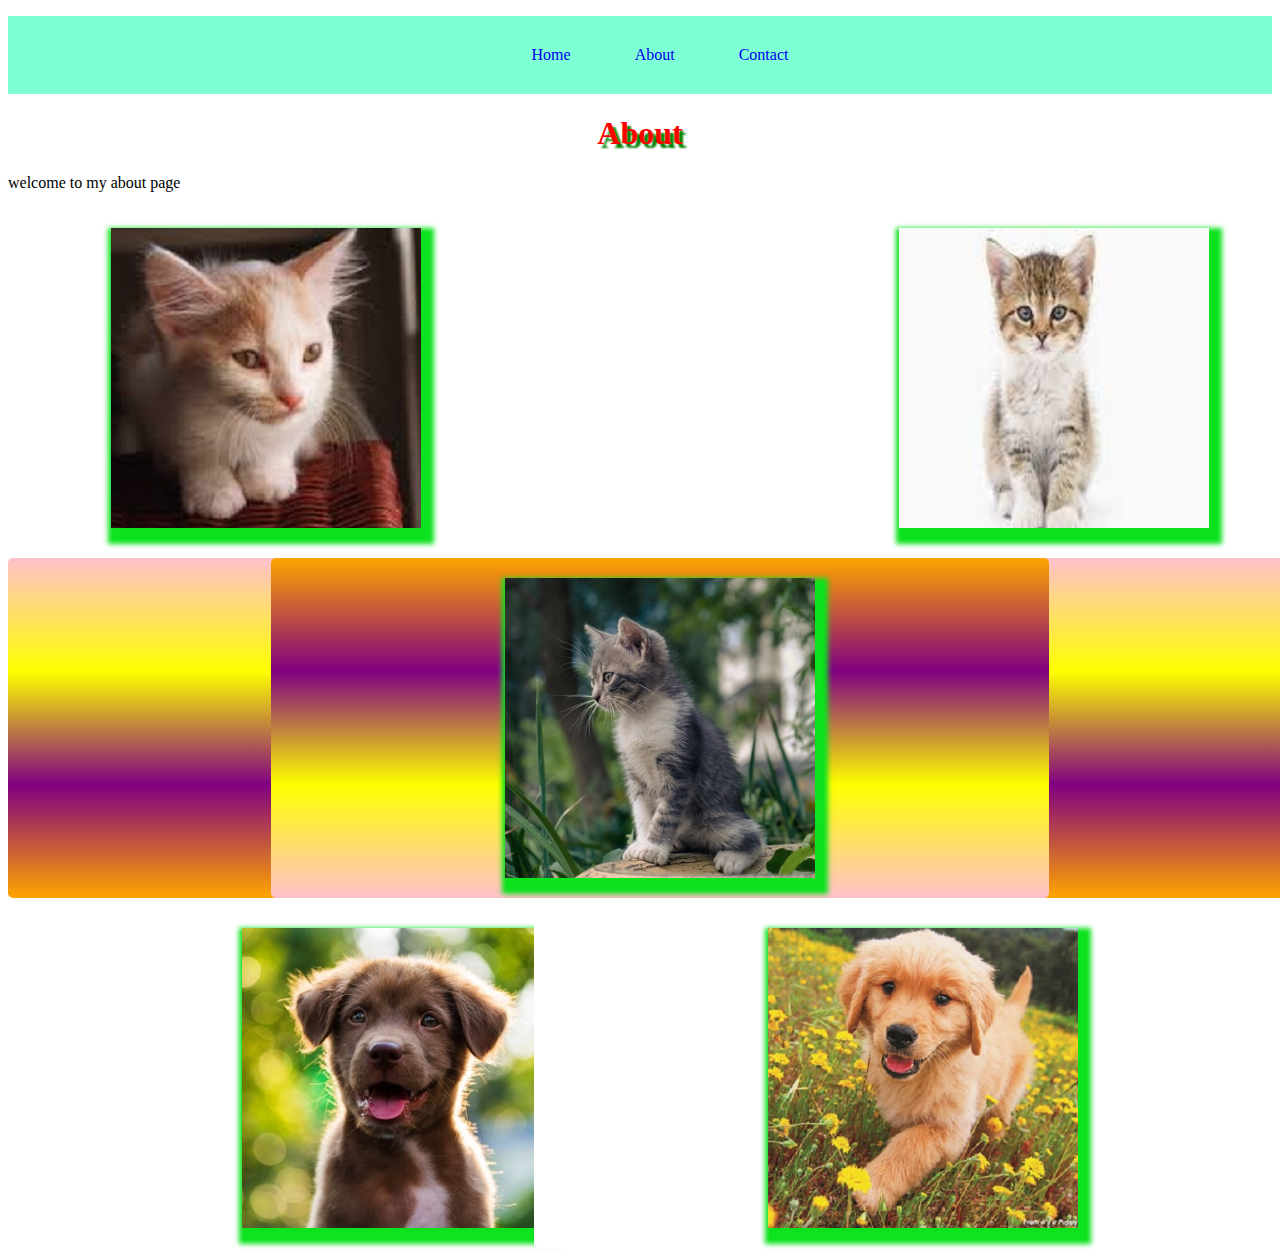
<file: about.html>
<!DOCTYPE html>
<html lang="en">
<head>
    <meta charset="UTF-8">
    <meta name="viewport" content="width=device-width,
    initial-scale=1.0">
    <meta http-equiv="X-UA-Compatible" content="ie=edge">
    <title>My About Page</title>
    <link rel="stylesheet" href="style.css">
</head>
<body>
 <header>
    <nav>
        <ul>
            <a href="index.html"><li>Home</li></a>
            <a href="about.html"><li>About</li></a>
            <a href="contact.html"><li>Contact</li></a>
        </ul>
    </nav>
</header> 
<h1>About</h1>  
 <p>welcome to my about page</p>
 <div class="wrapper">
    <div class="Box a"><img src="kittens2.jpg" alt="kitten" height="300px"></div>
    <div class="Box b"><img src="kittens3.jpg" alt="kitten" height="300px"></div>
    <div class="Box c"></div>
    <div class="Box d"><img src="puppies.jpg" alt="puppy" height="300px"></div>
    <div class="Box e"><img src="puppies2.jpg" alt="puppy" height="300px"></div>
    <div class="Box f"><img src="kitten1.jpg" alt="kitten" height="300px"></div>
  </div>
</body>
</html>
</file>
<file: style.css>
h1 {
    text-align: center;
    color: red;
    text-shadow: 4px 4px 2px green;
}

.title {
    color: rgb(16, 201, 72);
}

#italic{
    color: rgb(233, 15, 167);
}

nav{
    background-color: aquamarine;
   text-align: center;
}

.nav-wrapper {
    background-color: blue;
}

a {
    text-decoration-line: none;
}

nav ul {
    list-style: none    
}
nav li{
    display: inline-block;
    padding: 30px;
}


.container {
    border: 10px dashed aqua;
    margin: 50px 5px 25px 0px;
    padding: 30px 0px 10px 35px;
}

.box {
    
    height: 200px;
    width: 200px;
    background: blue;
    margin: 10px;
}

@keyframes fadeMe {
    0% {
        opacity: 1;
    }
    100% {
        opacity: 0;
    }
}

#box1 {
    animation-name: fadeMe;
    animation-duration: 4s;
    animation-iteration-count: infinite;
    animation-timing-function: linear;
}

@keyframes rotation{
    0% {transform: rotate(90deg);}
    50% {transform: rotate(180deg);}
    100% {transform: rotate(360deg);}
}

#box2 {
    animation-name: rotation;
    animation-duration: 1s;
    animation-iteration-count: 4s;
    animation-timing-function: ease-in-out;
    border-radius: 10%;
    background-image: radial-gradient(circle,purple,orange,yellow,pink,purple);
}

@keyframes getBigger {
    0% {transform: scale(1);}
    50% {transform: scale(2);}
    100% {transform: scale(0.5);}
}

#box3 {
    animation: getBigger 6s infinite ease-in;
    border-radius: 50%;
    background: orange;
}

@keyframes changeColors {
    0% {background: grey;}
    25% {background: purple;}
    50% {background: yellow;}
    75% {background: pink;}
    100% {background: green;}
    }

    #box4 {
        animation: changeColors 3s 2s forwards;
    }

    @keyframes moveBox{
        0%{left: 0px; top: 0px;}
        25%{left: 100px; top: 0px;}
        50%{left: 100px; top: 200px;}
        75%{left: 0px; top: 200px;}
        0%{left: 0px; top: 0px;}
    }

    #box5 {
        position: relative;
        background: red;
        animation: moveBox 5s 3s;
    }

    #box6 {
        top: 10px;
        left: 20px;
        position: relative;
    }

/*    html {
        background-image: radial-gradient(blue, green, purple);   
    } */


.circle-img {
    border-radius: 50%;

}

img {
    box-shadow: 5px 8px 5px 8px rgb(12, 226, 30);
}

.flex{
    margin: 30px;
    border: 3px solid black;
    display: flex;
    flex-wrap: wrap;
    justify-content: space-around;
    flex-direction: -reverse;
    /*padding: 0px 5px 0px 5px;*/
}

/*
form input {
    display: block;
    margin: 30px
}

form textarea {
    display: block;
    margin: 30px;
}

form button {
    display: block;
    margin: 30px;
} */

form input, textarea, button {
    display: block;
    margin: 30px;
} 

  
.wrapper {
    display: grid;
    grid-gap: 10px;
    grid-template-columns: repeat(5, [col] 20% ) ;
    grid-template-rows: repeat(3, [row] auto  );
    background-color: #fff;
    color: #444;
}

.Box {
    background-color: #fff;
    color: #fff;
    border-radius: 5px;
    padding: 20px;
    font-size: 150%;
    z-index:10;

}

.a {
    grid-column: col / span  2;
    grid-row: row ;
    display: flex;
    justify-content: center;
}
.b {
    grid-column: col 4 / span  2 ;
    grid-row: row ;
    display: flex;
    justify-content: center;
}
.c {
    grid-column: col / span  5 ;
    grid-row: row 2 ;
    display: flex;
    justify-content: center;
    background-image: linear-gradient(pink, yellow, purple, orange);
}
.d {
    grid-column: col 1 / span  3 ;
    grid-row: row 3 ;
    display: flex;
    justify-content: center;
}

.e {
    grid-column: col 3 / span  3;
    grid-row: row 3;
    display: flex;
    justify-content: center;
}

.f {
    grid-column: col 2 / span 3;
    grid-row: row 2  ;
    background-color: rgba(49,121,207, 0.5);
    z-index: 20;
    display: flex;
    justify-content: center;
    background-image: linear-gradient(orange, purple, yellow, pink);
}
</file>
